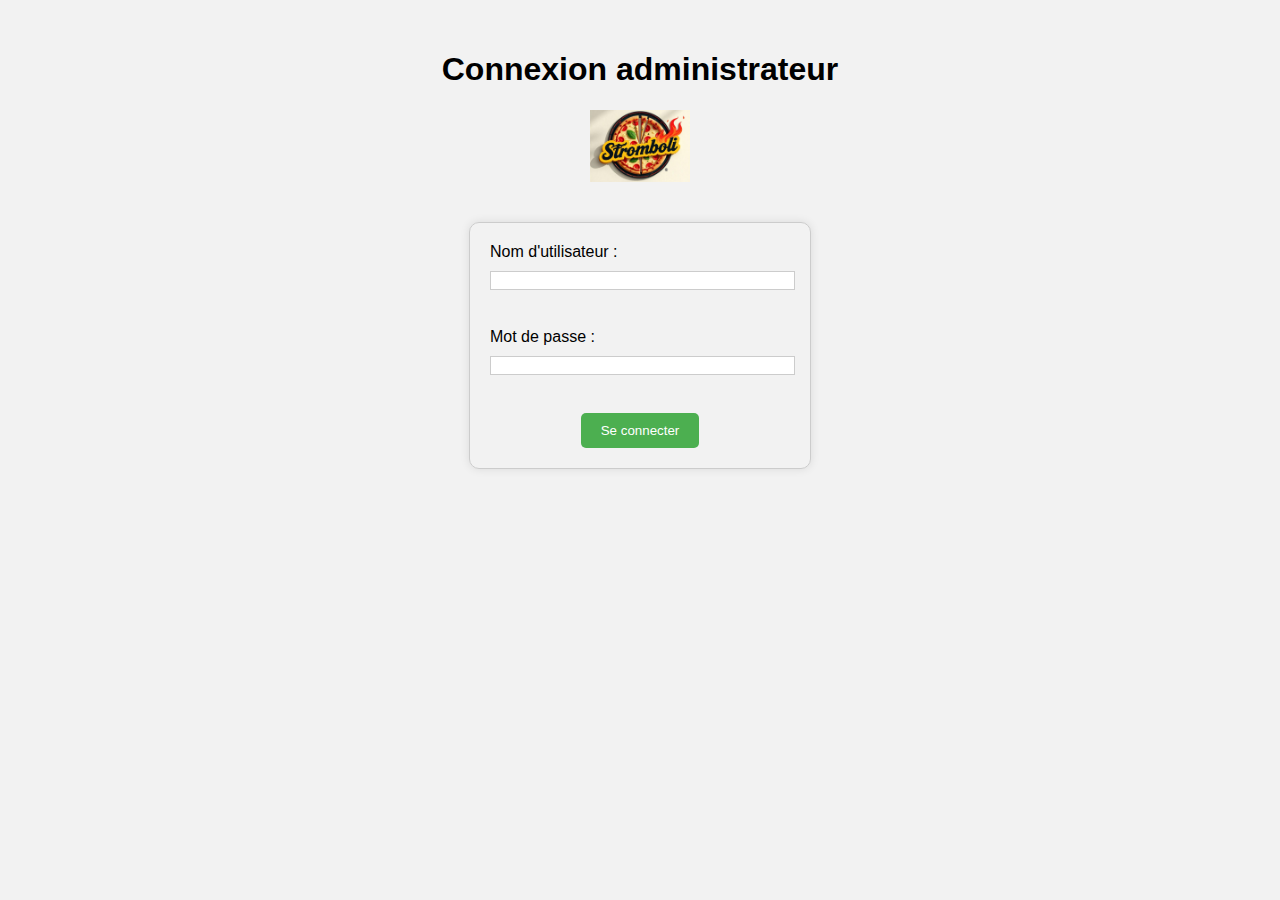
<file: admin/connexion_admin.html>
<!DOCTYPE html>
<html>
<head>
	<title>Connexion au back-end</title>
	<link rel="stylesheet" href="connexion_admin.css">
	<link rel="stylesheet" href="login.php">
</head>
<body>

	<h1>Connexion administrateur</h1>

	<div class="img">
		<img src="img/logo.png" alt="Logo">
		<!-- Formulaire de connexion -->
	</div>

  <form action="admin_interface.php" method="post">
	<label for="username">Nom d'utilisateur :</label>
	<input type="text" id="username" name="username"><br><br>
	<label for="password">Mot de passe :</label>
	<input type="password" id="password" name="password"><br><br>
	
	<div class="btn">
	<input type="submit" value="Se connecter">
    </div>

  </form>
</body>
</html>
</file>
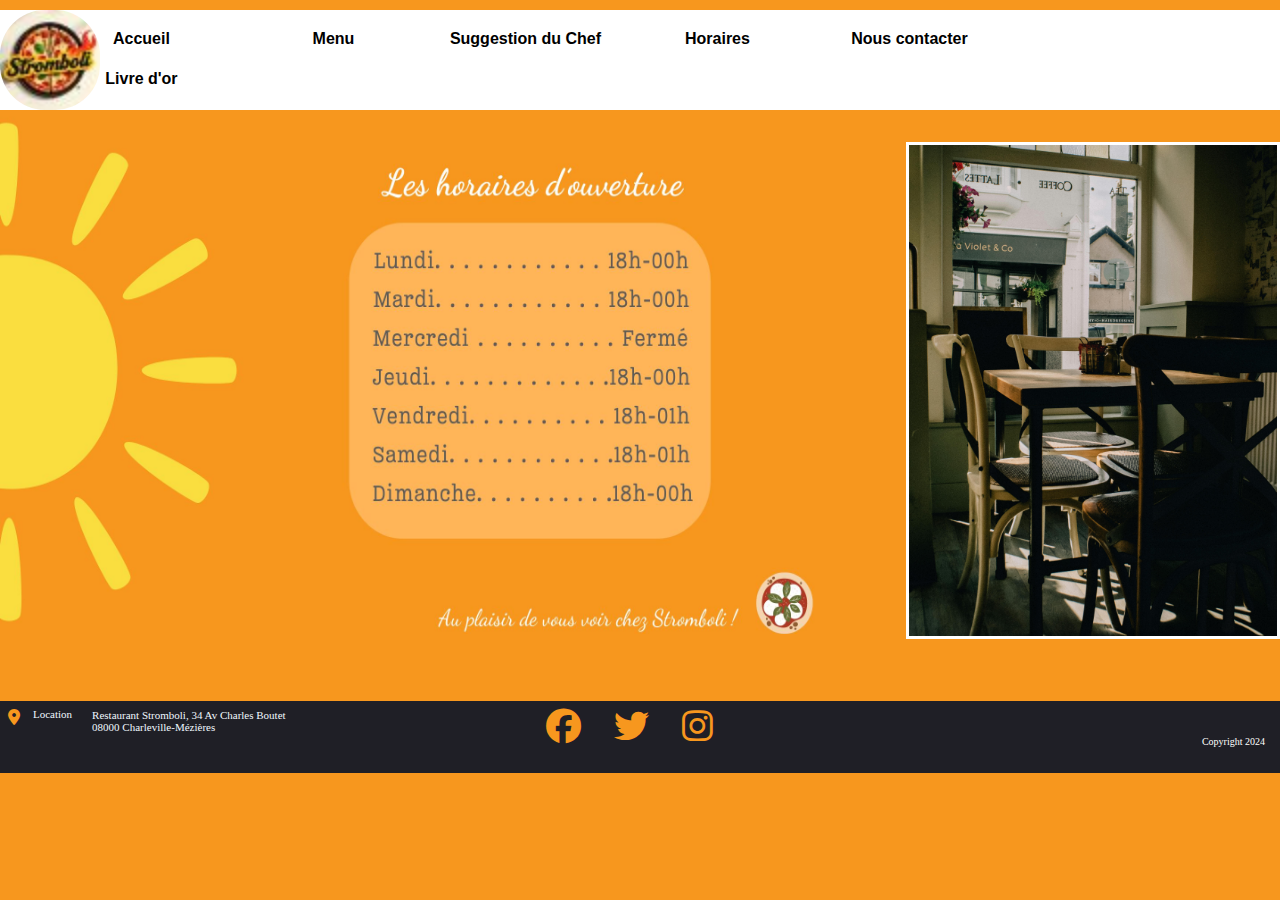
<file: page4Horaires/page4Horaires.html>
<!DOCTYPE html>
<html lang="fr">

<head>
    <meta charset="UTF-8">
    <meta name="viewport" content="width=device-width, initial-scale=1.0">
    <link rel="stylesheet" href="/page4Horaires/page4Horaires.css">
    <link rel="stylesheet" href="/Presentation/style.css">
    <link rel="stylesheet" href="/footerCss/footerStyle.css">
    <!-- font google pour titre h1 stromboli -->
    <link rel="preconnect" href="https://fonts.googleapis.com">
    <link rel="preconnect" href="https://fonts.gstatic.com" crossorigin>
    <link href="https://fonts.googleapis.com/css2?family=Dancing+Script:wght@400..700&display=swap" rel="stylesheet">
    <!-- google font pour paragraphe dans encadré jaune -->
    <link rel="preconnect" href="https://fonts.googleapis.com">
    <link rel="preconnect" href="https://fonts.gstatic.com" crossorigin>
    <link href="https://fonts.googleapis.com/css2?family=Playwrite+DE+Grund:wght@100..400&display=swap"
    <script src="https://kit.fontawesome.com/677558f9a4.js" crossorigin="anonymous"></script>
    <title>Horaires</title>
    <link rel="stylesheet" href="https://cdnjs.cloudflare.com/ajax/libs/font-awesome/6.1.1/css/all.min.css">
    <link rel="stylesheet" href="/Presentation/logoStomboli.css">
</head>



<body><a name="ancreHoraires"></a>
    <header>
        <div id="containerLogoStromboli">
            <img src="/image/logoStromboli.jpeg" alt="logoStromboli" id="logoStromboli">
        </div>
        <!-- BARRE DE MENU AVEC LES ONGLETS -->
        <nav class="barreNav">
            <li><a href="/Presentation/index.html#ancreAccueil">Accueil</a></li>
            <li><a href="/">Menu</a></li>
            <li><a href="/page3SuggestionChef/page3Suggestion.html#ancreSuggestion">Suggestion du Chef</a></li>
            <li><a href="/page4Horaires/page4Horaires.html#ancreHoraires">Horaires</a></li>
            <li><a href="/page5ContactHtml/page5Contact.html#ancreContact">Nous contacter</a></li>
            <li><a href="/page6LivreDor/livreDOr.html#ancreLivreDOr">Livre d'or</a></li>
        </nav>
    </header>

<Main class="photoHoraire">
    <!-- Mettre les id dans les img parce que dans les div ont peut pas changer la taille des img -->
    <div>
    <img src="/image/PageHorairesStromboli.jpg" alt="HorairesDuRestaurant" id="ImgHoraires">
</div>
<div >
    <img src="/image/restauPhoto.jpg" alt="photo de restaurant" id="photoRestau">
</div>
</Main>




    <footer>
        <div class="containerAdresse">
            <i class="fa-solid fa-location-dot"></i>
            <p id="nomLocation">Location</p>
            <p id="adresseParagraphe" style="font-size: 11px;">Restaurant Stromboli, 34 Av Charles Boutet <br>
                08000 Charleville-Mézières</p>
        </div>



        <div class="iconContainer">
            <i class="fa-brands fa-facebook"></i>
            <i class="fa-brands fa-twitter"></i>
            <i class="fa-brands fa-instagram"></i>
        </div>

        <div>
        <p id="copyright">Copyright 2024</p>
        </div>
    </footer>

</body>



</html>
</file>
<file: admin/connexion_admin.css>
body {
	background-color: #f2f2f2;
	font-family: Arial, sans-serif;
}

h1 {
	padding-top: 30px;
	text-align: center;
}

.img {
	display: flex;
	justify-content: center;
	align-items: center;
}

img {
	width: 100px;
}

form {
	width: 300px;
	margin: 40px auto;
	padding: 20px;
	border: 1px solid #ccc;
	border-radius: 10px;
	box-shadow: 0 0 10px rgba(0, 0, 0, 0.1);
}

label {
	display: block;
	margin-bottom: 10px;
}

input[type="text"], input[type="password"] {
	
	width: 100%;
	padding-right: 1px;
	margin-bottom: 20px;
	border: 1px solid #ccc;

}

input[type="submit"] {
	background-color: #4CAF50;
	color: #fff;
	padding: 10px 20px;
	border: none;
	border-radius: 5px;
	cursor: pointer;
}

input[type="submit"]:hover {
	background-color: #3e8e41;
}

.btn {
	display: flex;
	justify-content: center;
	align-items: center;
}
</file>
<file: page4Horaires/page4Horaires.css>
h1 {
    font-family: "Dancing Script", cursive;
    font-optical-sizing: auto;
    font-weight: 600px;
    font-style: bold;
    font-size: 30px;
}

p {
    font-family: "Playwrite DE Grund", cursive;
    font-optical-sizing: auto;
    font-weight: 400px;
    font-style: normal;
    font-size: 15px;
}


#photoRestau {

    padding-bottom:0;
    margin-top: 2rem;
    margin-left: 8rem;
    width: 23rem;
    height: auto;
    border: white 3px solid;
    
}

#ImgHoraires {
   
    width: 110%;
    height: 524px;


}


/* classe du main pour mettre les images alignées */
.photoHoraire {
    display: flex;
    flex-direction: row;
    align-items: flex-start;
    width: 100%;
    height: auto;
    margin-bottom: 6.5vh;
}

body{
    overflow: hidden;
    margin: 0;
    width: 100%;
    height: auto;
}
</file>
<file: Presentation/style.css>
html, body {
    height: 100vh;
    width: 100vw;
    margin: 0;
    padding: 0;
  }

body{
    background-color: #f7971e;
    margin: 0;
    width: 100%;
    height: auto;

    /*overflow -> empecher le scroll */
    overflow: hidden;
   
}

/* sert à bloquer le scroll, une seule page
 body{overflow: hidden;
} */
nav ul{
    display: flex;
    flex-direction: row;
    list-style-type: none;
}

nav ul::after{
    content:"";
    display: table;
    clear: both;
}

nav li{
    list-style-type: none;
    font-family: 'Segoe UI', Tahoma, Geneva, Verdana, sans-serif;
    font-weight: 600;
    float: left;
    width: 10rem;
    text-align: center;
    margin-right: 2rem;
}

nav a{
    display: block;
    text-decoration: none;
    color:black;
    border-bottom: 2px solid transparent;
    padding: 10px 0px;
}
nav a:hover{
    color:rgb(255, 255, 255);
    background-color: #ffb433;
    

}

.barreNav{
    margin: 10px;
    margin-right: 10rem;
}

header{
    display: flex;
    flex-direction: row;
    width: 100%;
    height: auto;
    margin: 0 auto;
    padding-left: 0;
    background-color: white;
    position: sticky;
    top: 0px;
    justify-content: space-around;
    border-top: #f7971e 10px solid;
}

a{
    justify-content: center;
    text-decoration: none;

}
</file>
<file: footerCss/footerStyle.css>
footer{
    background-color: rgb(31, 31, 38);
    width: 100%;
    height: 8vh;
    margin-top: 2.5vh;
    padding: 0;
    display:flex;
    justify-content: space-between;
    flex-direction: row;
   
    
}


/* TOUTE LA DIV ICON/LOCATION/ADRESSE */
.containerAdresse{
    display: flex;
    flex-direction: row;
   
}

/* icone de location */
.fa-location-dot{
    padding:8px;
    color:#F7971E ;
   
}


#nomLocation{
    color: aliceblue;
    font-size: 11px;
    margin: 5px;
    padding-top: 2px;

}

#adresseParagraphe{

    display: flex;
    width: 15rem;
    height: 5rem;
    padding-left:10px;
    color: aliceblue;
    padding-top: 2.5px;
    margin: 5px;
    font-size: 10px;

   
}

.iconContainer{

    display: flex;
    flex-direction: row;
    justify-content: space-around;
    width: 200px;
    height: 50px;
    /* margin right pour centrer mon container au milieu */
    margin-right: 9rem;
    /* margin top pour decoller le container  en haut de la div parent */
    margin-top: 0.5rem;
    color: #f7971e;
    font-size: 35px;
}

#copyright{
    display: flex;
    justify-content: flex-end;
    color: white;
    /* margin top abaisse mon container  en bas */
    margin-top: 35px;
    /* padding right décole mon copyright de la bordure droite */
    padding-right: 15px;
    width: 200px;
    height: 30px;
    font-size: 10px;
}


  p {
  font-family: "Playwrite DE Grund", cursive;
  font-optical-sizing: auto;
  font-weight: 400px;
  font-style: normal;
  font-size: 14px;
}
</file>
<file: Presentation/logoStomboli.css>
#containerLogoStromboli{
    display: flex;
    flex-direction: row;
    padding: 0;
     height:auto;
     width: 3.5rem;
    
}




#logoStromboli {
    border-radius: 45%;
    justify-content: left;
    align-content: center;
    justify-content: flex-start;
}
</file>
